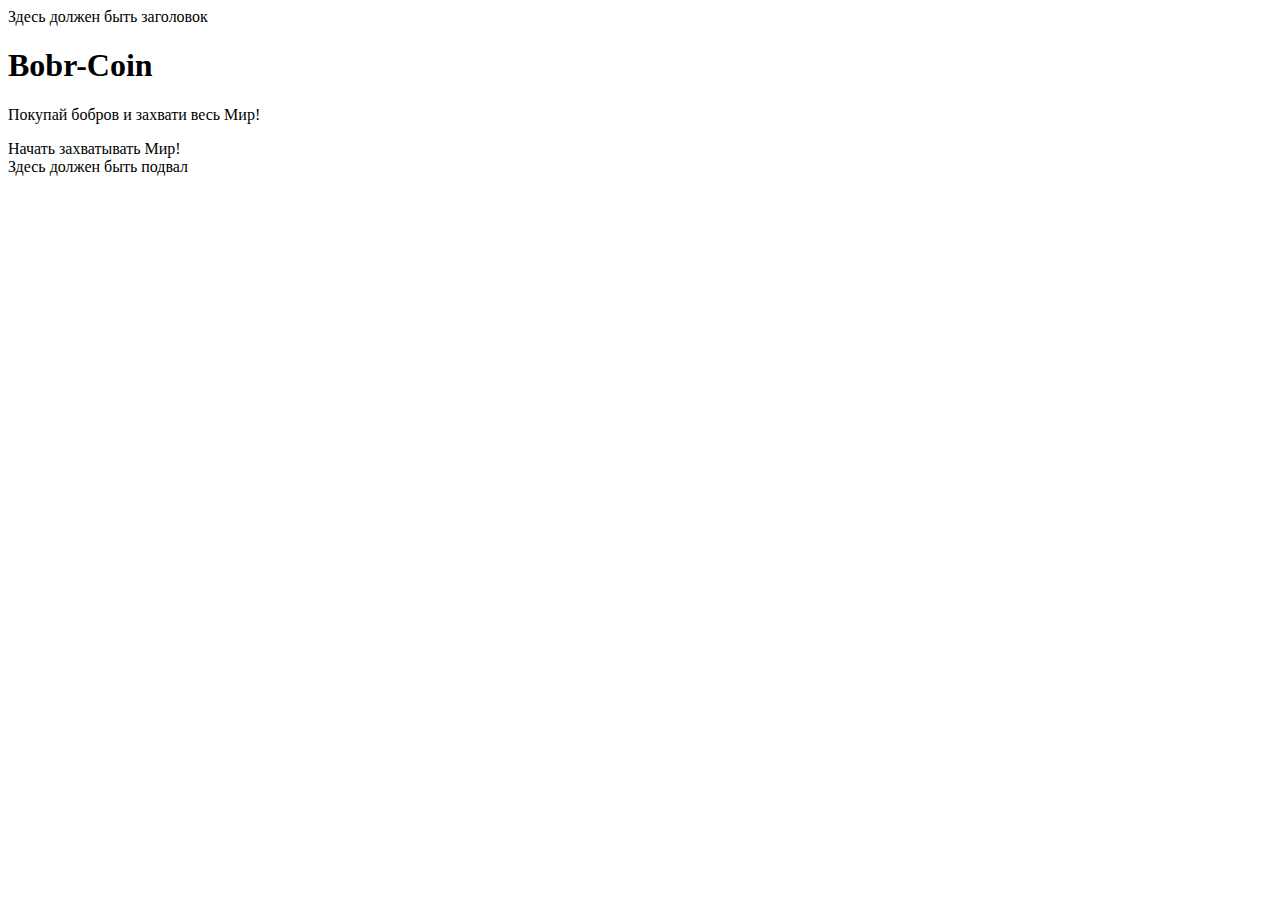
<file: src/main/resources/templates/index.html>
<!DOCTYPE html>
<html xmlns:th="http://www.thymeleaf.org" lang="ru">
<div th:replace="fragments/head :: head"></div>
<body>
<div th:replace="fragments/header :: header">Здесь должен быть заголовок</div>

<main>
    <div class="position-relative overflow-hidden p-3 p-md-5 m-md-3 text-center bg-light">
        <div class="col-md-5 p-lg-5 mx-auto my-5">
            <h1 class="display-4 fw-normal">Bobr-Coin</h1>
            <p class="lead fw-normal">Покупай бобров и захвати весь Мир!</p>
            <a class="btn btn-primary" th:href="@{/game}">Начать захватывать Мир!</a>
        </div>
        <div class="product-device shadow-sm d-none d-md-block"></div>
        <div class="product-device product-device-2 shadow-sm d-none d-md-block"></div>
    </div>

</main>

<div th:replace="fragments/footer :: footer">Здесь должен быть подвал</div>
</body>
</html>
</file>
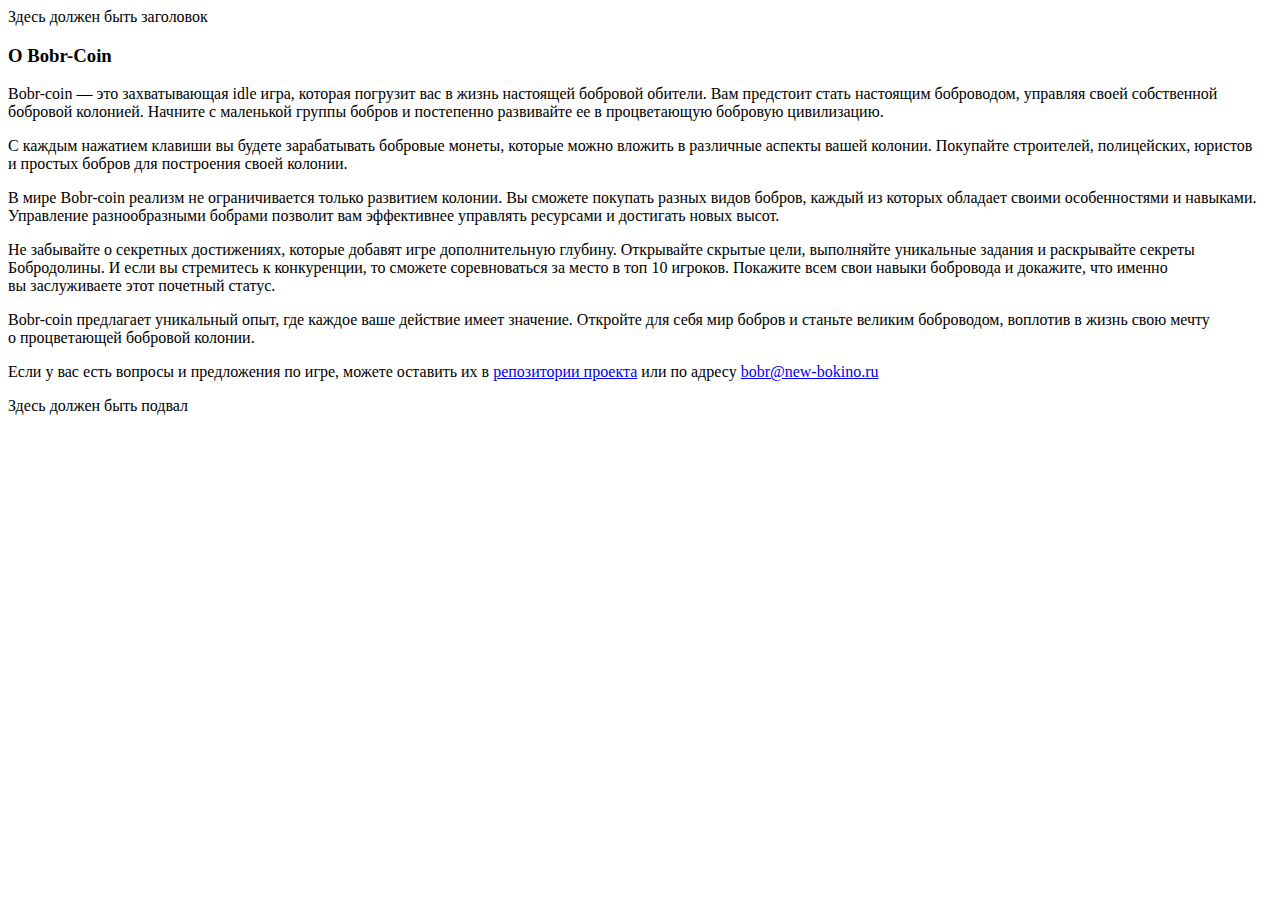
<file: src/main/resources/templates/about/index.html>
<!DOCTYPE html>
<html xmlns:th="http://www.thymeleaf.org">
<div th:replace="fragments/head :: head"></div>

<body>
    <div th:replace="fragments/header :: header">Здесь должен быть заголовок</div>

    <main class="container">
        <h3>О Bobr-Coin</h3>
        <p>Bobr-coin&nbsp;&mdash; это захватывающая idle игра, которая погрузит вас в&nbsp;жизнь настоящей бобровой
            обители. Вам предстоит стать настоящим боброводом, управляя своей собственной бобровой колонией. Начните
            с&nbsp;маленькой группы бобров и&nbsp;постепенно развивайте ее&nbsp;в&nbsp;процветающую бобровую
            цивилизацию.</p>
        <p>
            С&nbsp;каждым нажатием клавиши вы&nbsp;будете зарабатывать бобровые монеты, которые можно вложить
            в&nbsp;различные аспекты вашей колонии. Покупайте строителей, полицейских, юристов и&nbsp;простых бобров для
            построения своей колонии. 
            <!-- Здесь бы могла быть реклама hh.ru -->
        </p>
        <p>
            В мире Bobr-coin реализм не ограничивается только развитием колонии. Вы сможете покупать разных видов
            бобров, каждый из которых обладает своими особенностями и навыками. Управление разнообразными бобрами
            позволит вам эффективнее управлять ресурсами и достигать новых высот.
        </p>
        <p>
            Не&nbsp;забывайте о&nbsp;секретных достижениях, которые добавят игре дополнительную глубину. Открывайте
            скрытые цели,
            выполняйте уникальные задания и&nbsp;раскрывайте секреты Бобродолины. И&nbsp;если вы&nbsp;стремитесь
            к&nbsp;конкуренции, то
            сможете соревноваться за&nbsp;место в&nbsp;топ 10&nbsp;игроков. Покажите всем свои навыки бобровода
            и&nbsp;докажите, что именно
            вы&nbsp;заслуживаете этот почетный статус.
        </p>
        <p>
            Bobr-coin предлагает уникальный опыт, где каждое ваше действие имеет значение. Откройте для себя мир бобров
            и&nbsp;станьте великим боброводом, воплотив в&nbsp;жизнь свою мечту о&nbsp;процветающей бобровой колонии.
        </p>
        <p>
            Если у&nbsp;вас есть вопросы и&nbsp;предложения по&nbsp;игре, можете оставить их&nbsp;в&nbsp;<a
                href="https://github.com/ruslan2570/Bobr-Coin/issues" target="_blank">репозитории проекта</a> или по&nbsp;адресу <a
                href="mailto:bobr@new-bokino.ru">bobr@new-bokino.ru</a>
        </p>
    </main>

    <div th:replace="fragments/footer :: footer">Здесь должен быть подвал</div>
</body>

</html>
</file>
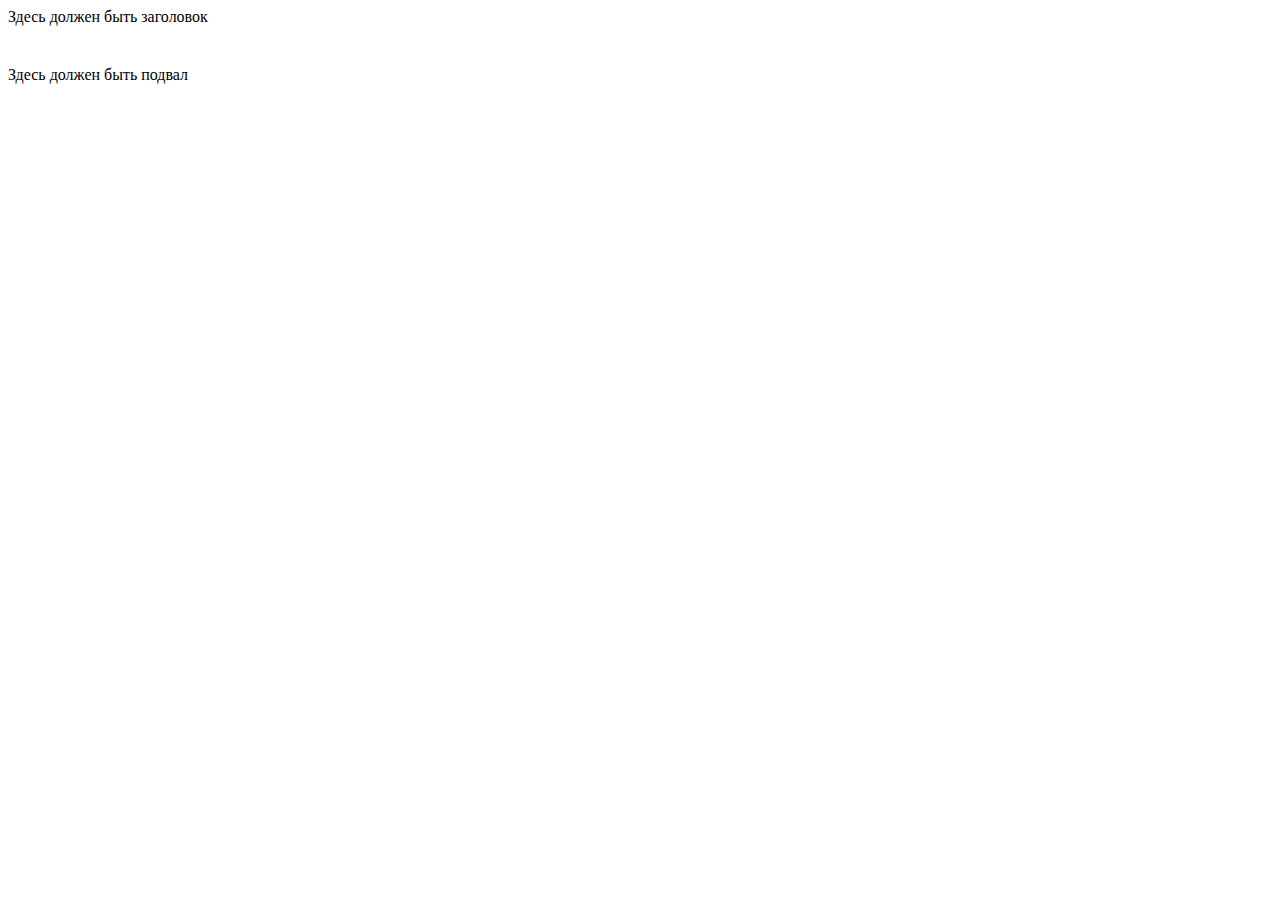
<file: src/main/resources/templates/achievements.html>
<!DOCTYPE html>
<html xmlns:th="http://www.thymeleaf.org" lang="ru">
<div th:replace="fragments/head :: head"></div>
<body>
<div th:replace="fragments/header :: header">Здесь должен быть заголовок</div>

<main>
    <div th:each="achievent: ${achievements}">
        <div class="card mb-3 start-50 translate-middle-x bobr-card">
            <div class="row g-0">
                <div class="col-md-4">
                    <img th:src="'/img/' + ${achievent.imagePath}" class="img-fluid rounded-start" alt="">
                </div>
                <div class="col-md-8">
                    <div class="card-body">

                        <h5 class="card-title" th:text="${achievent.name}"></h5>
                        <p class="card-text" th:text="${achievent.description}"></p>
                        </button>
                    </div>
                </div>
            </div>
        </div>
    </div>
</main>

<div th:replace="fragments/footer :: footer">Здесь должен быть подвал</div>
</body>
</html>
</file>
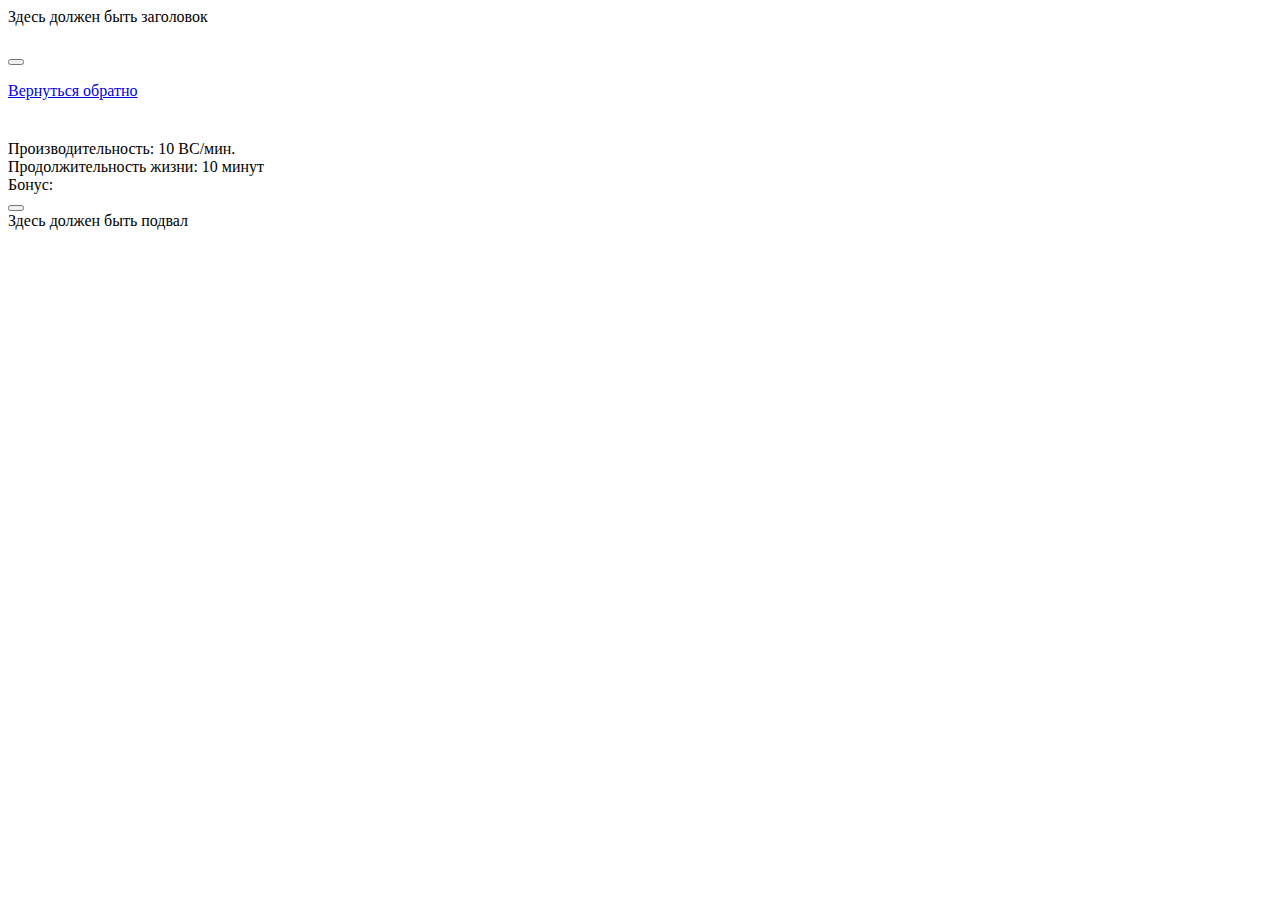
<file: src/main/resources/templates/buy.html>
<!DOCTYPE html>
<html xmlns:th="http://www.thymeleaf.org" lang="ru">
<div th:replace="fragments/head :: head"></div>

<body>
    <div th:replace="fragments/header :: header">Здесь должен быть заголовок</div>

    <main>

        <div class="modal fade modal-open" tabindex="-1" role="dialog" id="msg-buy-err">
            <div class="modal-dialog" role="document">
                <div class="modal-content">
                    <div class="modal-header">
                        <h5 class="modal-title"></h5>
                        <button type="button" class="btn-close" data-bs-dismiss="modal" aria-label="Close">
                        </button>
                    </div>
                    <div class="modal-body">
                        <p></p>
                    </div>
                </div>
            </div>
        </div>

        <div class="d-inline-flex start-50 translate-middle-x card">
            <a class="btn btn-primary" href="/game/">Вернуться обратно</a>
        </div>

        <div th:each="bobrsType: ${bobrsType}" class="card mb-3 start-50 translate-middle-x bobr-card">
            <div class="row g-0">
                <div class="col-md-4">
                    <img th:src="'/img/bobr/' + ${bobrsType.imageName}" class="img-fluid rounded-start" alt="">
                </div>
                <div class="col-md-8">
                    <div class="card-body">

                        <h5 class="card-title" th:text="${bobrsType.name}"></h5>
                        <p class="card-text" th:text="${bobrsType.description}"></p>
                        <div class="card-text">
                            <span>Производительность:</span>
                            <span th:text="${bobrsType.bcPerMinute}">10</span>
                            <span>BC/мин.</span>
                        </div>

                        <div class="card-text">
                            <span>Продолжительность жизни:</span>
                            <span th:text="${bobrsType.lifetime}">10</span>
                            <span>минут</span>
                        </div>

                        <div th:if="${bobrsType.bonusDescription} != null " class="card-text">
                            <span>Бонус:</span>
                            <span th:text="${bobrsType.bonusDescription}"></span>
                        </div>
                        <button class="btn btn-primary buy-btn" th:bobr-id="${bobrsType.id}">
                            <span class="spinner-border spinner-border-sm" role="status" aria-hidden="true"
                                hidden></span>
                            <span class="sr-only" th:text="'Купить за ' + ${bobrsType.price} + ' BC'"></span>

                        </button>
                    </div>
                </div>
            </div>
        </div>

        <!-- <div class="card mb-3 start-50 translate-middle-x bobr-card">
        <div class="row g-0">
            <div class="col-md-4">
                <img src="img/bobr/mcdonalds_worker.png" class="img-fluid rounded-start" alt="">
            </div>
            <div class="col-md-8">
                <div class="card-body">
                    <h5 class="card-title">Обыкновенный бобр</h5>
                    <p class="card-text">Бобр и точка</p>
                    <div class="card-text">
                        <span>Производительность:</span>
                        <span>10</span>
                        <span>BC/сек.</span>
                    </div>
                    <button class="btn btn-primary">Купить за 10 BC</button>
                </div>
            </div>
        </div>
    </div> -->

    </main>

    <div th:replace="fragments/footer :: footer">Здесь должен быть подвал</div>
</body>

</html>
</file>
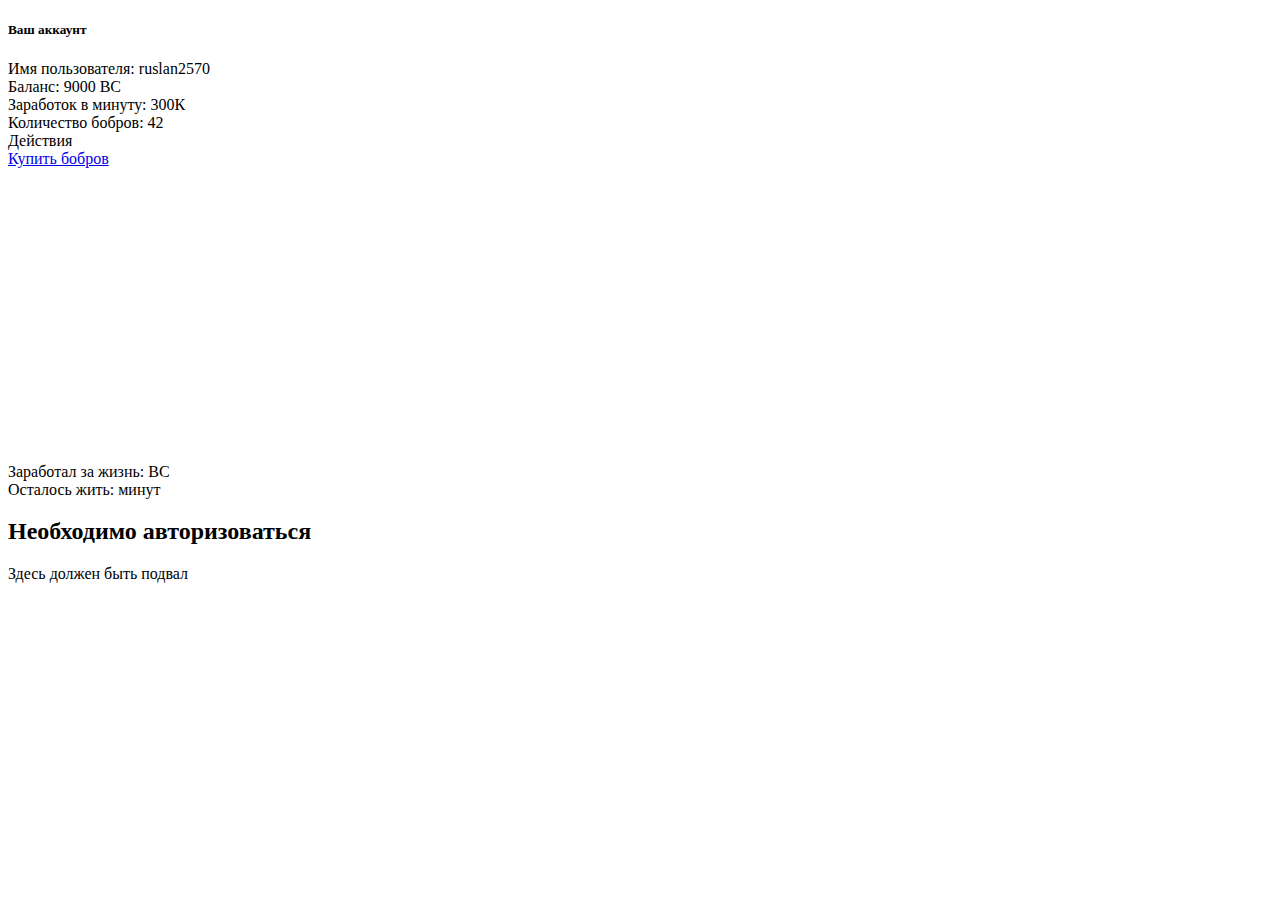
<file: src/main/resources/templates/game.html>
<!DOCTYPE html>
<html xmlns:th="http://www.thymeleaf.org" lang="ru">
<div th:replace="fragments/head :: head"></div>

<body>
    <div th:replace="fragments/header :: header"></div>

    <div th:if="${user} != null" class="d-inline-flex start-50 translate-middle-x card">
        <h5 class="card-header">Ваш аккаунт</h5>
        <!--/*@thymesVar id="user" type="ruslan2570.bobrcoin.entity.UserEntity"*/-->
        <div th:object="${user}" class="card-body">
            <div class="card-text">
                <span>Имя пользователя:</span>
                <span th:text="*{login}">ruslan2570</span>
            </div>
            <div class="card-text">
                <span>Баланс:</span>
                <span th:text="*{bcAmount}">9000</span>
                <span>BC</span>
            </div>
            <div class="card-text">
                <span>Заработок в минуту:</span>
                <span th:text="*{bcPerMinute}">300К</span>
            </div>
            <div class="card-text">
                <span>Количество бобров:</span>
                <span th:text="${numberOfBobrs}">42</span>
            </div>
        </div>
    </div>

    <div th:if="${user} != null" class="action-card">
        <div class="card-header">Действия</div>

        <div class="card-body row">
            <a href="/game/buy" class="btn btn-primary">Купить бобров</a>
        </div>
        
    </div>
    <!-- account card -->
<div th:if="${user} != null">


    <div th:if="${bobrs.empty}" class="container d-flex justify-content-center mt-3 mb-3">
        <img th:src="@{/img/no.jpg}" height="250" class="img-thumbnail">
    </div>
</div>

    
    <!-- bobr-card -->
    <div th:if="${user} != null" th:each="bobr: ${bobrs}" class="card mb-3 start-50 translate-middle-x bobr-card">
            <div class="row g-0">
                <div class="col-md-4">
                    <img th:src="'/img/bobr/' + ${bobr.bobrType.imageName}" class="img-fluid rounded-start" alt="">
                </div>
                <div class="col-md-8">

                    <div class="card-body">
                        <h5 class="card-title" th:text="${bobr.name}"></h5>
                        <p class="card-text" th:text="${bobr.bobrType.name}"></p>
                        <div class="card-text">
                            <span>Заработал за жизнь:</span>
                            <span th:text="${bobr.earnedForLife}"></span>
                            <span>BC</span>
                        </div>
                        <div class="card-text">
                            <span>Осталось жить:</span>
                            <span th:text="${bobr.lifetime}"></span>
                            <span>минут</span>
                        </div>
                    </div>
                </div>
            </div>
    </div>

    <div th:if="${user} == null" class="container">
        <h2>Необходимо авторизоваться</h2>
    </div>

    </div>

    <div th:replace="fragments/footer :: footer">Здесь должен быть подвал</div>
</body>

</html>
</file>
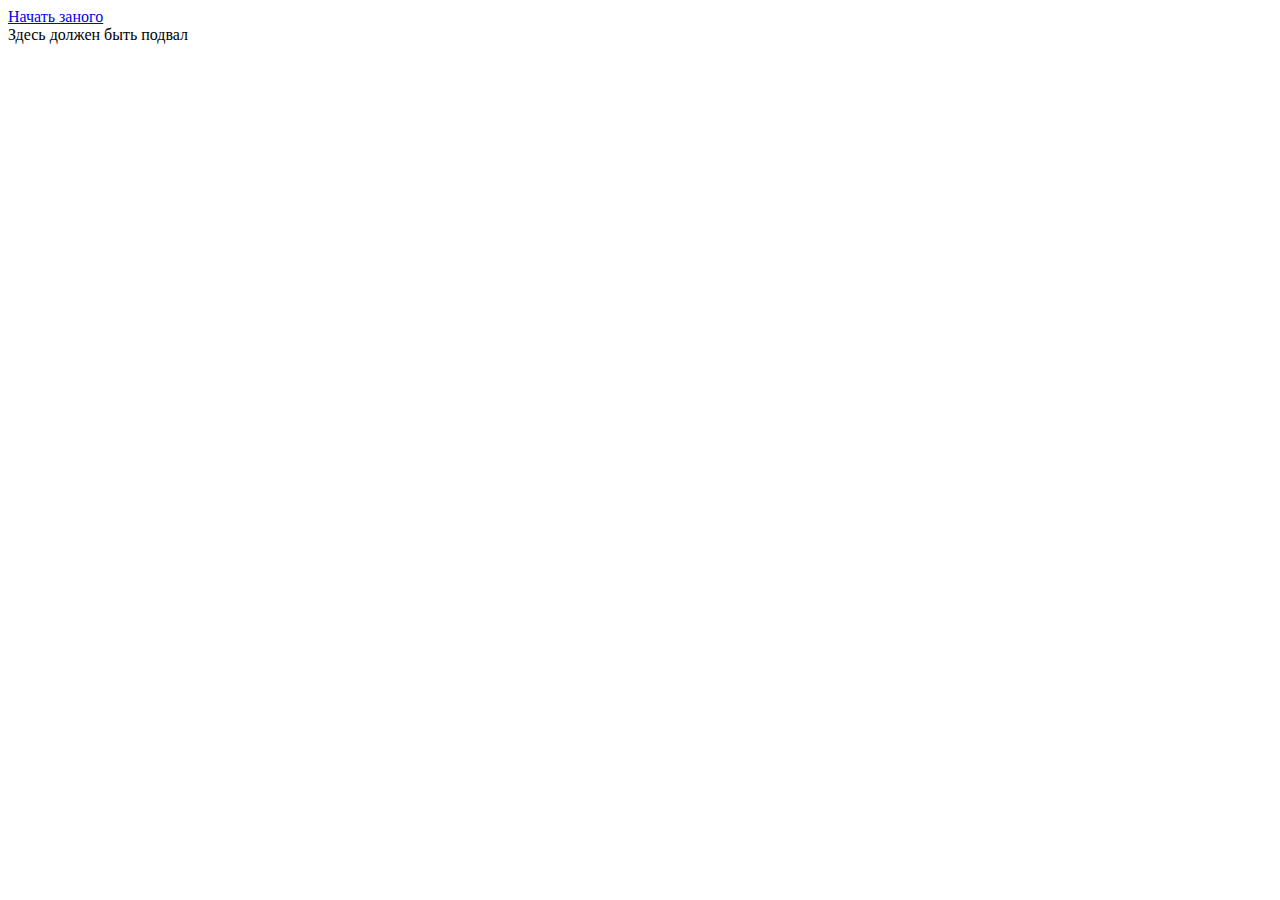
<file: src/main/resources/templates/profile.html>
<!DOCTYPE html>
<html xmlns:th="http://www.thymeleaf.org" lang="ru">

<div th:replace="fragments/head :: head"></div>

<body>
    <div th:replace="fragments/header :: header"></div>

    <div class="container">
        <a class="btn btn-danger" href="/profile/reset">Начать заного</a>
    </div>
    
    
    <div th:replace="fragments/footer :: footer">Здесь должен быть подвал</div>

</body>

</html>
</file>
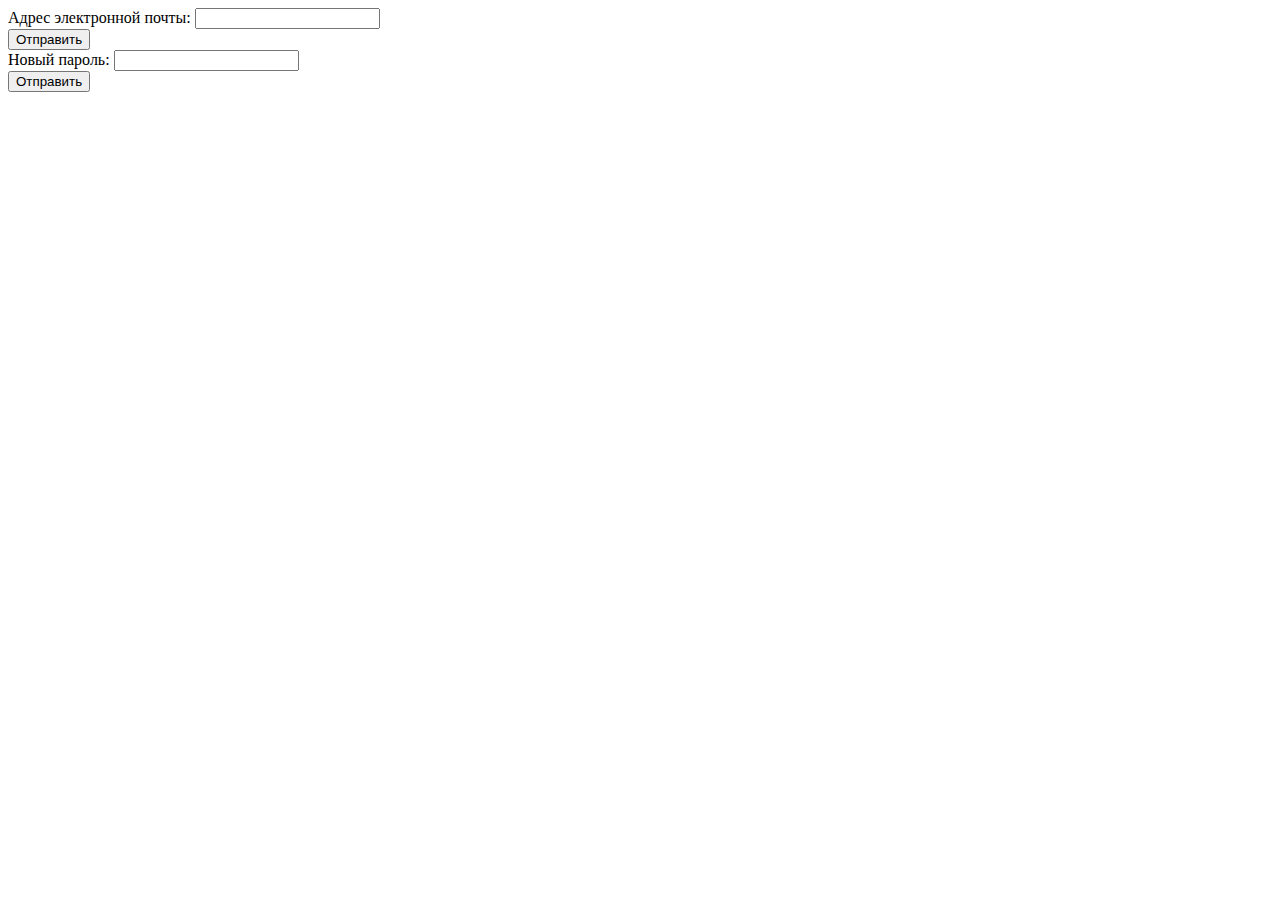
<file: src/main/resources/templates/restore.html>
<!DOCTYPE html>
<html xmlns:th="http://www.thymeleaf.org" lang="ru">

<div th:replace="fragments/head :: head"></div>

<body class="bg-light">
    <script th:src="@{/js/bootstrap.bundle.min.js}"></script>
    <script src="https://captcha-api.yandex.ru/captcha.js" defer></script>
    <div th:if="${code} == null" class="position-relative p-3 p-md-5 m-md-3 text-center">
        <form method="post" th:action="@{../auth/forgot-password}">
            <!--        <label>-->
            <!--            Адрес электронной почты:-->
            <!--            <input id="email" type="email" required>-->
            <!--        </label>-->

            <span>Адрес электронной почты:</span>
            <input name="email" type="email" required>

            <div class="container d-flex justify-content-center">
                <div id="captcha-container" class="smart-captcha m-5 w-25"
                    data-sitekey="5mei2vyWK0z4egDvy4SwMkxUXFoDCgUHwzD9le5A"></div>
            </div>

            <button type="submit" class="btn-primary btn">Отправить</button>
        </form>
    </div>
    <div th:if="${code} != null" class="position-relative p-3 p-md-5 m-md-3 text-center">
        <form method="post" th:action="@{/auth/forgot-password}">

            <input name="code" type="text" required th:value="${code}" hidden="hidden">

            <div class="p-md-2">
                <label>
                    Новый пароль:
                    <input name="new-password" type="password" required>
                </label>
            </div>

            <button type="submit" class="btn-primary btn">Отправить</button>
        </form>
    </div>
</body>

</html>
</file>
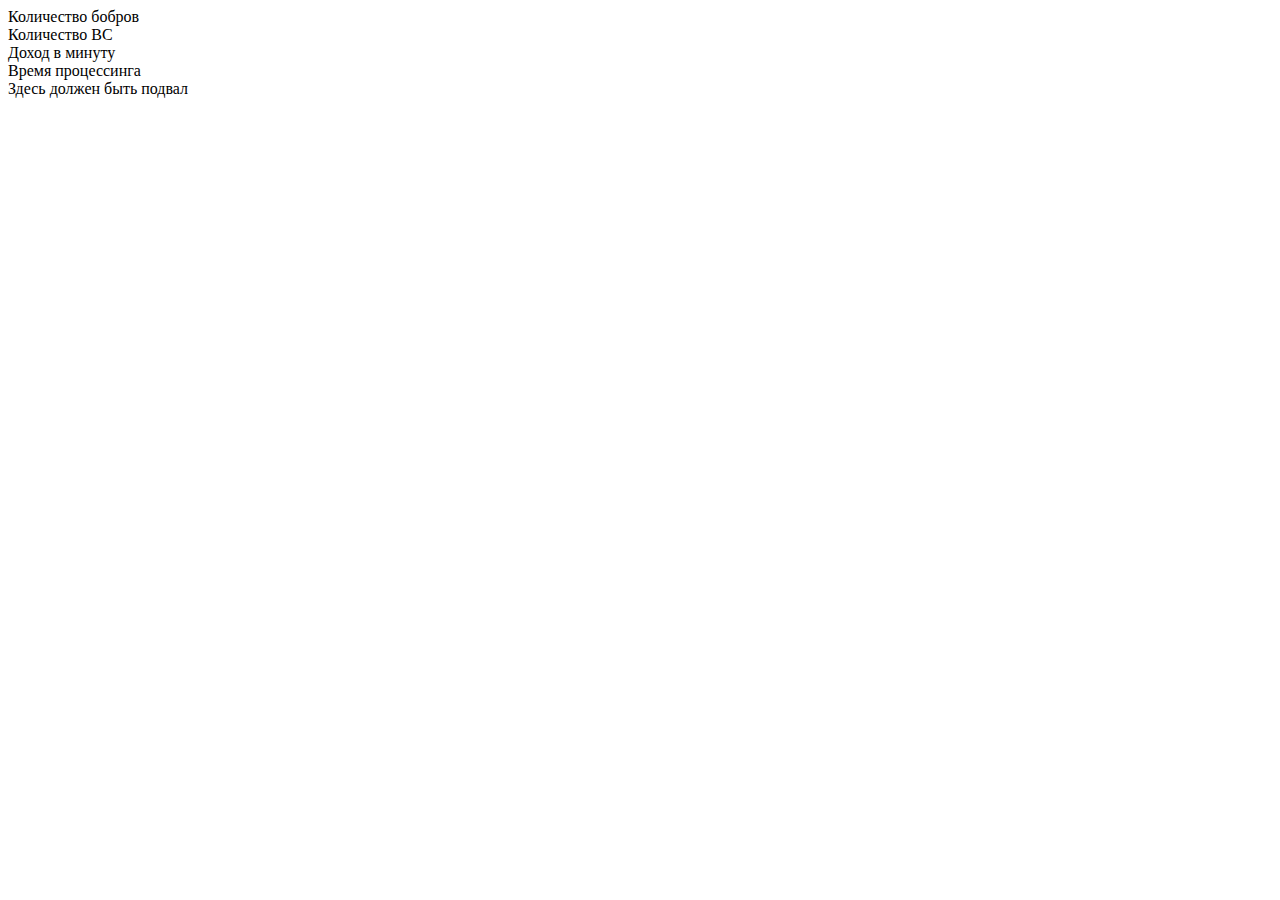
<file: src/main/resources/templates/stats.html>
<!DOCTYPE html>
<html xmlns:th="http://www.thymeleaf.org" lang="ru">

<div th:replace="fragments/head :: head"></div>

<body>
    <link th:href="@{/css/chartist.min.css}" rel="stylesheet">
    <script th:src="@{/js/chartist.min.js}"></script>
    <link th:href="@{/css/stat.css}" rel="stylesheet">
    <script th:utext="'const data = ' + ${json}"></script>
    <script th:src="@{/js/stat.js}" defer></script>


    <div th:replace="fragments/header :: header"></div>

    <main class="container">

        <div class="row justify-content-center">
            <div class="card mb-5 stat-card">
                <div class="card-header">Количество бобров</div>
                <div class="card-body">
                    <div class="ct-chart ct-perfect-fourth" id="bobrsChart"></div>
                </div>
            </div>

            <div class="card mb-5 stat-card">
                <div class="card-header">Количество BC</div>
                <div class="card-body">
                    <div class="ct-chart ct-perfect-fourth" id="amountChart"></div>
                </div>
            </div>

            <div class="card mb-5 stat-card">
                <div class="card-header">Доход в минуту</div>
                <div class="card-body">
                    <div class="ct-chart ct-perfect-fourth" id="incomeChart"></div>
                </div>
            </div>

            <div class="card mb-5 stat-card">
                <div class="card-header">Время процессинга</div>
                <div class="card-body">
                    <div class="ct-chart ct-perfect-fourth" id="processingChart"></div>
                </div>
            </div>
        </div>
    </main>

    <div th:replace="fragments/footer :: footer">Здесь должен быть подвал</div>
</body>

</html>
</file>
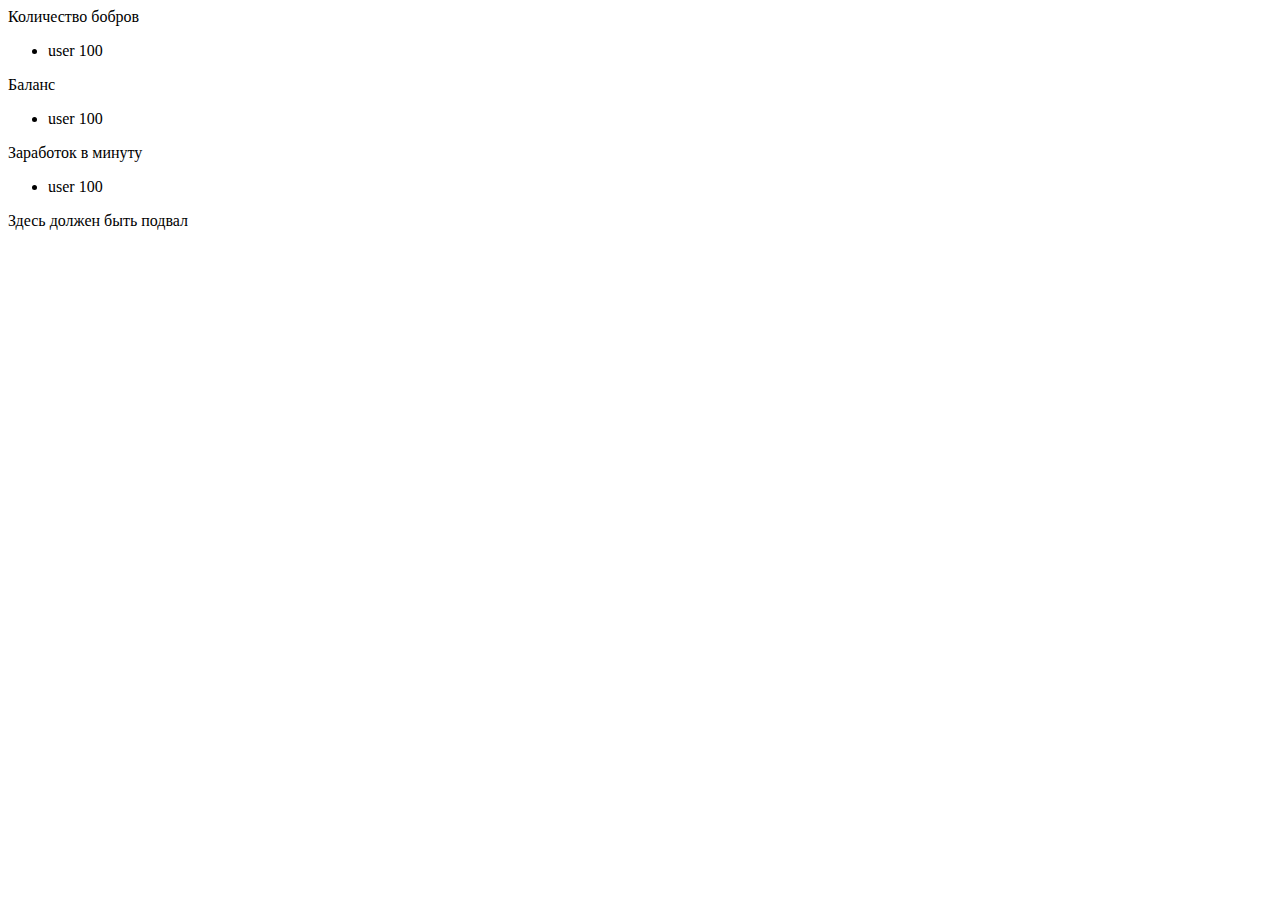
<file: src/main/resources/templates/top.html>
<!DOCTYPE html>
<html xmlns:th="http://www.thymeleaf.org" lang="ru">

<div th:replace="fragments/head :: head"></div>

<body>
    <div th:replace="fragments/header :: header"></div>

    <main class="container mb-3">

        <div class="row">
            <div class="card m-3" style="width: 20rem;">
                <div class="card-header">
                    Количество бобров
                </div>
                <ul class="list-group list-group-flush">
                    <li th:each="user: ${usersTopBobrs}" class="list-group-item">
                        <span th:text="${user.login}">user</span>
                        <span class="badge bg-primary rounded-pill" th:text="${user.value}">100</span>
                    </li>
                </ul>
            </div>

            <div class="card m-3" style="width: 20rem;">
                <div class="card-header">
                    Баланс
                </div>
                <ul class="list-group list-group-flush">
                    <li th:each="user: ${usersTopBalance}" class="list-group-item">
                        <span th:text="${user.login}" >user</span>
                        <span th:text="${user.value} + ' BC'" class="badge bg-primary rounded-pill">100</span>
                    </li>
                </ul>
            </div>

            <div class="card m-3" style="width: 20rem;">
                <div class="card-header">
                    Заработок в минуту
                </div>
                <ul class="list-group list-group-flush">
                    <li th:each="user: ${usersTopIncomes}" class="list-group-item">
                        <span th:text="${user.login}">user</span>
                        <span th:text="${user.value} + ' BC/мин.'" class="badge bg-primary rounded-pill">100</span>
                    </li>
                </ul>
            </div>
        </div>
    </main>

    <div th:replace="fragments/footer :: footer">Здесь должен быть подвал</div>
</body>

</html>
</file>
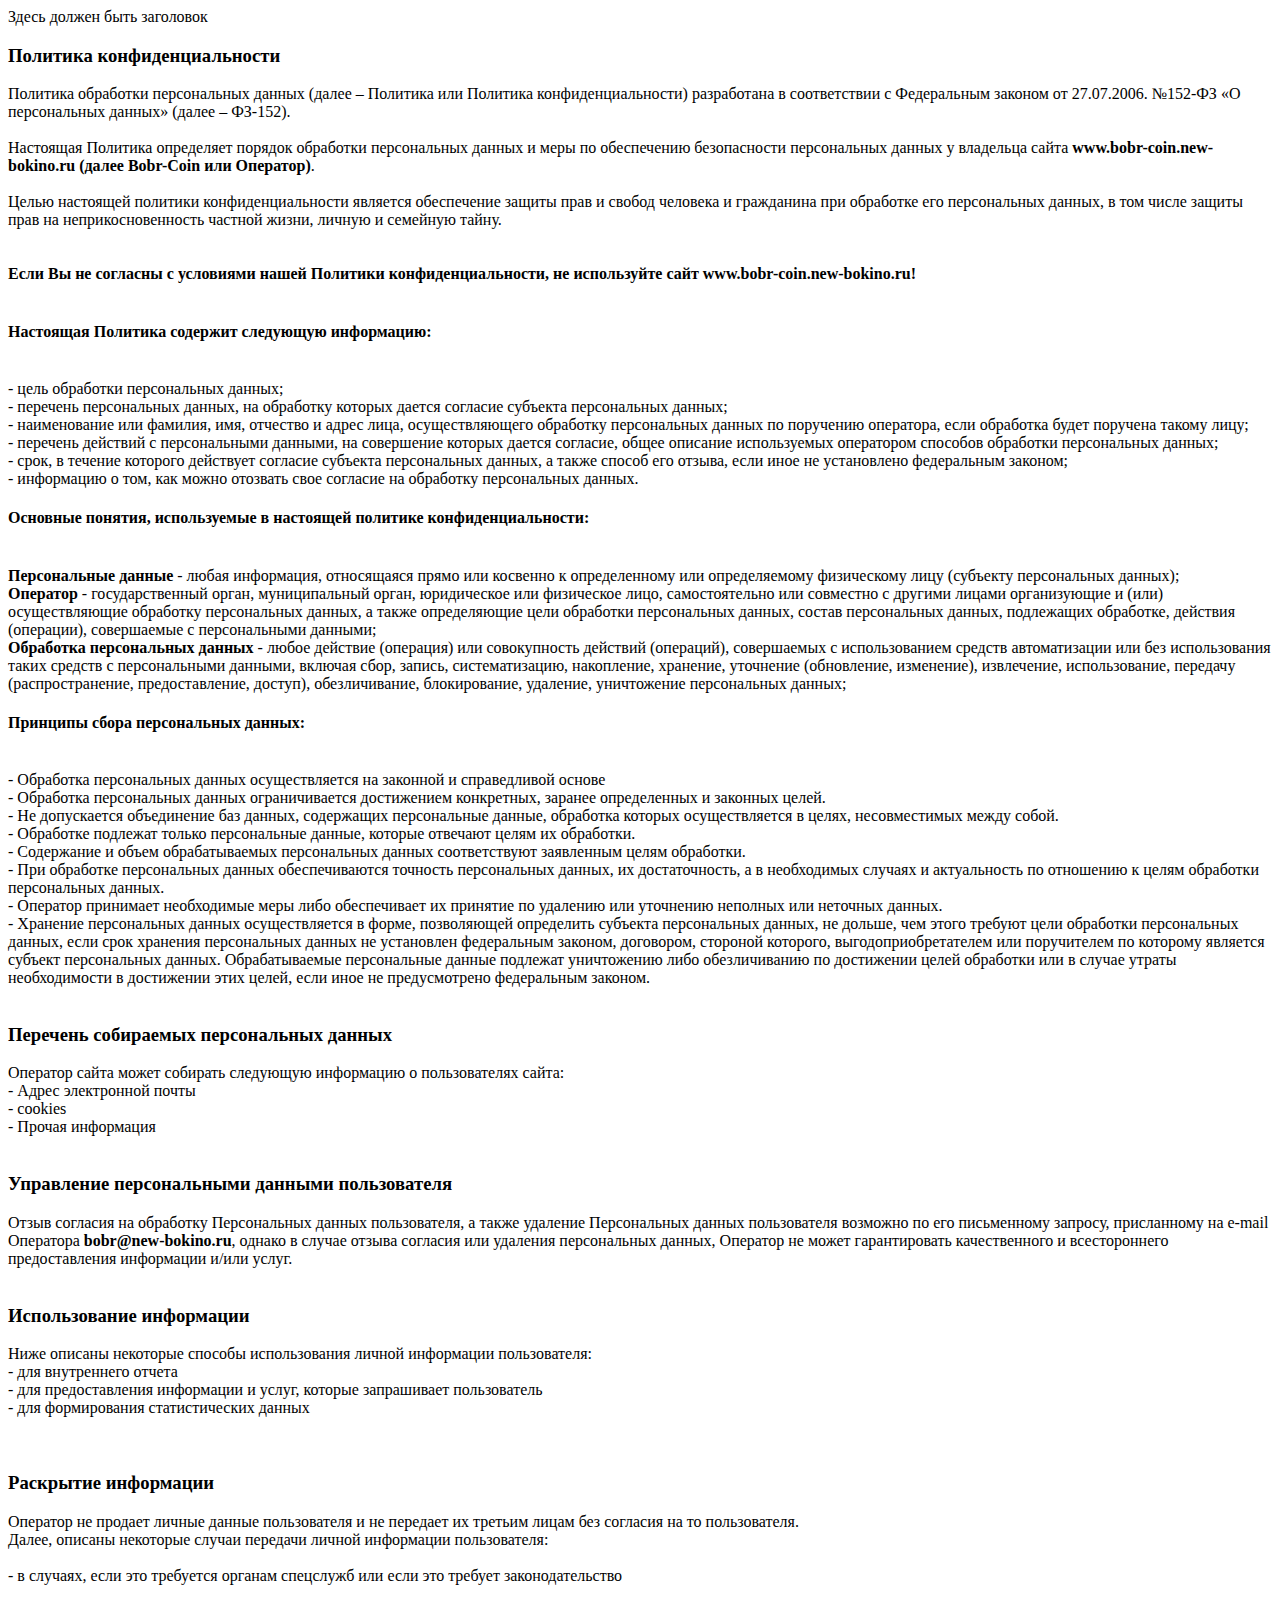
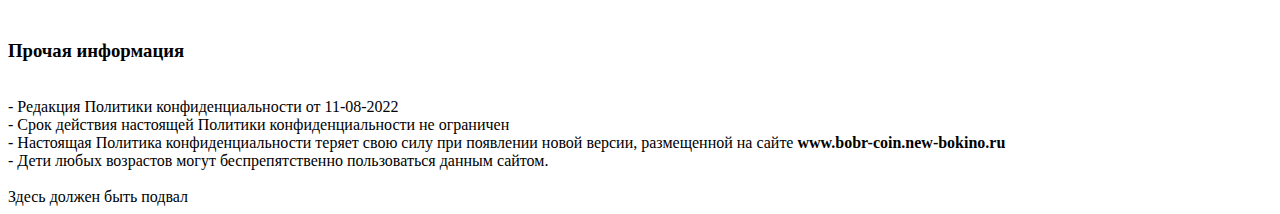
<file: src/main/resources/templates/about/privacy-policy.html>
<!DOCTYPE html>
<html xmlns:th="http://www.thymeleaf.org">
<div th:replace="fragments/head :: head"></div>
<body>
<div th:replace="fragments/header :: header">Здесь должен быть заголовок</div>

<main>
  <div class="container">
    <h3>Политика конфиденциальности</h3>
    Политика обработки персональных данных (далее &ndash; Политика или Политика конфиденциальности) разработана в соответствии с Федеральным законом от 27.07.2006. №152-ФЗ &laquo;О персональных данных&raquo; (далее &ndash; ФЗ-152).<br /><br />Настоящая Политика определяет порядок обработки персональных данных и меры по обеспечению безопасности персональных данных у владельца сайта <b>www.bobr-coin.new-bokino.ru (далее Bobr-Coin или Оператор)</b>.<br /><br />Целью настоящей политики конфиденциальности является обеспечение защиты прав и свобод человека и гражданина при обработке его персональных данных, в том числе защиты прав на неприкосновенность частной жизни, личную и семейную тайну.<br /><br /><br /><b>Если Вы не согласны с условиями нашей Политики конфиденциальности, не используйте сайт www.bobr-coin.new-bokino.ru!</b><br /><br />
    <h4>Настоящая Политика содержит следующую информацию:</h4>
    <br />- цель обработки персональных данных; <br />- перечень персональных данных, на обработку которых дается согласие субъекта персональных данных; <br />- наименование или фамилия, имя, отчество и адрес лица, осуществляющего обработку персональных данных по поручению оператора, если обработка будет поручена такому лицу; <br />- перечень действий с персональными данными, на совершение которых дается согласие, общее описание используемых оператором способов обработки персональных данных; <br />- срок, в течение которого действует согласие субъекта персональных данных, а также способ его отзыва, если иное не установлено федеральным законом;<br />- информацию о том, как можно отозвать свое согласие на обработку персональных данных. <br />
    <h4>Основные понятия, используемые в настоящей политике конфиденциальности:</h4>
    <br /><b>Персональные данные</b> - любая информация, относящаяся прямо или косвенно к определенному или определяемому физическому лицу (субъекту персональных данных); <br /><b>Оператор</b> - государственный орган, муниципальный орган, юридическое или физическое лицо, самостоятельно или совместно с другими лицами организующие и (или) осуществляющие обработку персональных данных, а также определяющие цели обработки персональных данных, состав персональных данных, подлежащих обработке, действия (операции), совершаемые с персональными данными; <br /><b>Обработка персональных данных</b> - любое действие (операция) или совокупность действий (операций), совершаемых с использованием средств автоматизации или без использования таких средств с персональными данными, включая сбор, запись, систематизацию, накопление, хранение, уточнение (обновление, изменение), извлечение, использование, передачу (распространение, предоставление, доступ), обезличивание, блокирование, удаление, уничтожение персональных данных;
    <h4>Принципы сбора персональных данных:</h4>
    <br />- Обработка персональных данных осуществляется на законной и справедливой основе <br />- Обработка персональных данных ограничивается достижением конкретных, заранее определенных и законных целей. <br />- Не допускается объединение баз данных, содержащих персональные данные, обработка которых осуществляется в целях, несовместимых между собой. <br />- Обработке подлежат только персональные данные, которые отвечают целям их обработки. <br />- Содержание и объем обрабатываемых персональных данных соответствуют заявленным целям обработки. <br />- При обработке персональных данных обеспечиваются точность персональных данных, их достаточность, а в необходимых случаях и актуальность по отношению к целям обработки персональных данных. <br />- Оператор принимает необходимые меры либо обеспечивает их принятие по удалению или уточнению неполных или неточных данных. <br />- Хранение персональных данных осуществляется в форме, позволяющей определить субъекта персональных данных, не дольше, чем этого требуют цели обработки персональных данных, если срок хранения персональных данных не установлен федеральным законом, договором, стороной которого, выгодоприобретателем или поручителем по которому является субъект персональных данных. Обрабатываемые персональные данные подлежат уничтожению либо обезличиванию по достижении целей обработки или в случае утраты необходимости в достижении этих целей, если иное не предусмотрено федеральным законом. <br /><br />
    <h3>Перечень собираемых персональных данных</h3>
    Оператор сайта может собирать следующую информацию о пользователях сайта:<br />- Адрес электронной почты<br />- cookies<br />- Прочая информация<br /><br />
    <h3>Управление персональными данными пользователя</h3>
    Отзыв согласия на обработку Персональных данных пользователя, а также удаление Персональных данных пользователя возможно по его письменному запросу, присланному на e-mail Оператора <b>bobr@new-bokino.ru</b>, однако в случае отзыва согласия или удаления персональных данных, Оператор не может гарантировать качественного и всестороннего предоставления информации и/или услуг. <br /><br />
    <h3>Использование информации</h3>
    Ниже описаны некоторые способы использования личной информации пользователя:<br />- для внутреннего отчета<br />- для предоставления информации и услуг, которые запрашивает пользователь<br />- для формирования статистических данных<br /><br /><br />
    <h3>Раскрытие информации</h3>
    Оператор не продает личные данные пользователя и не передает их третьим лицам без согласия на то пользователя.<br />Далее, описаны некоторые случаи передачи личной информации пользователя:<br /><br />- в случаях, если это требуется органам спецслужб или если это требует законодательство<br /><br /><br />
    <h3>Прочая информация</h3>
    <br />- Редакция Политики конфиденциальности от 11-08-2022 <br />- Срок действия настоящей Политики конфиденциальности не ограничен <br />- Настоящая Политика конфиденциальности теряет свою силу при появлении новой версии, размещенной на сайте <b>www.bobr-coin.new-bokino.ru</b><br />- Дети любых возрастов могут беспрепятственно пользоваться данным сайтом.<br /><br />
  </div>
</main>

<div th:replace="fragments/footer :: footer">Здесь должен быть подвал</div>
</body>
</html>
</file>
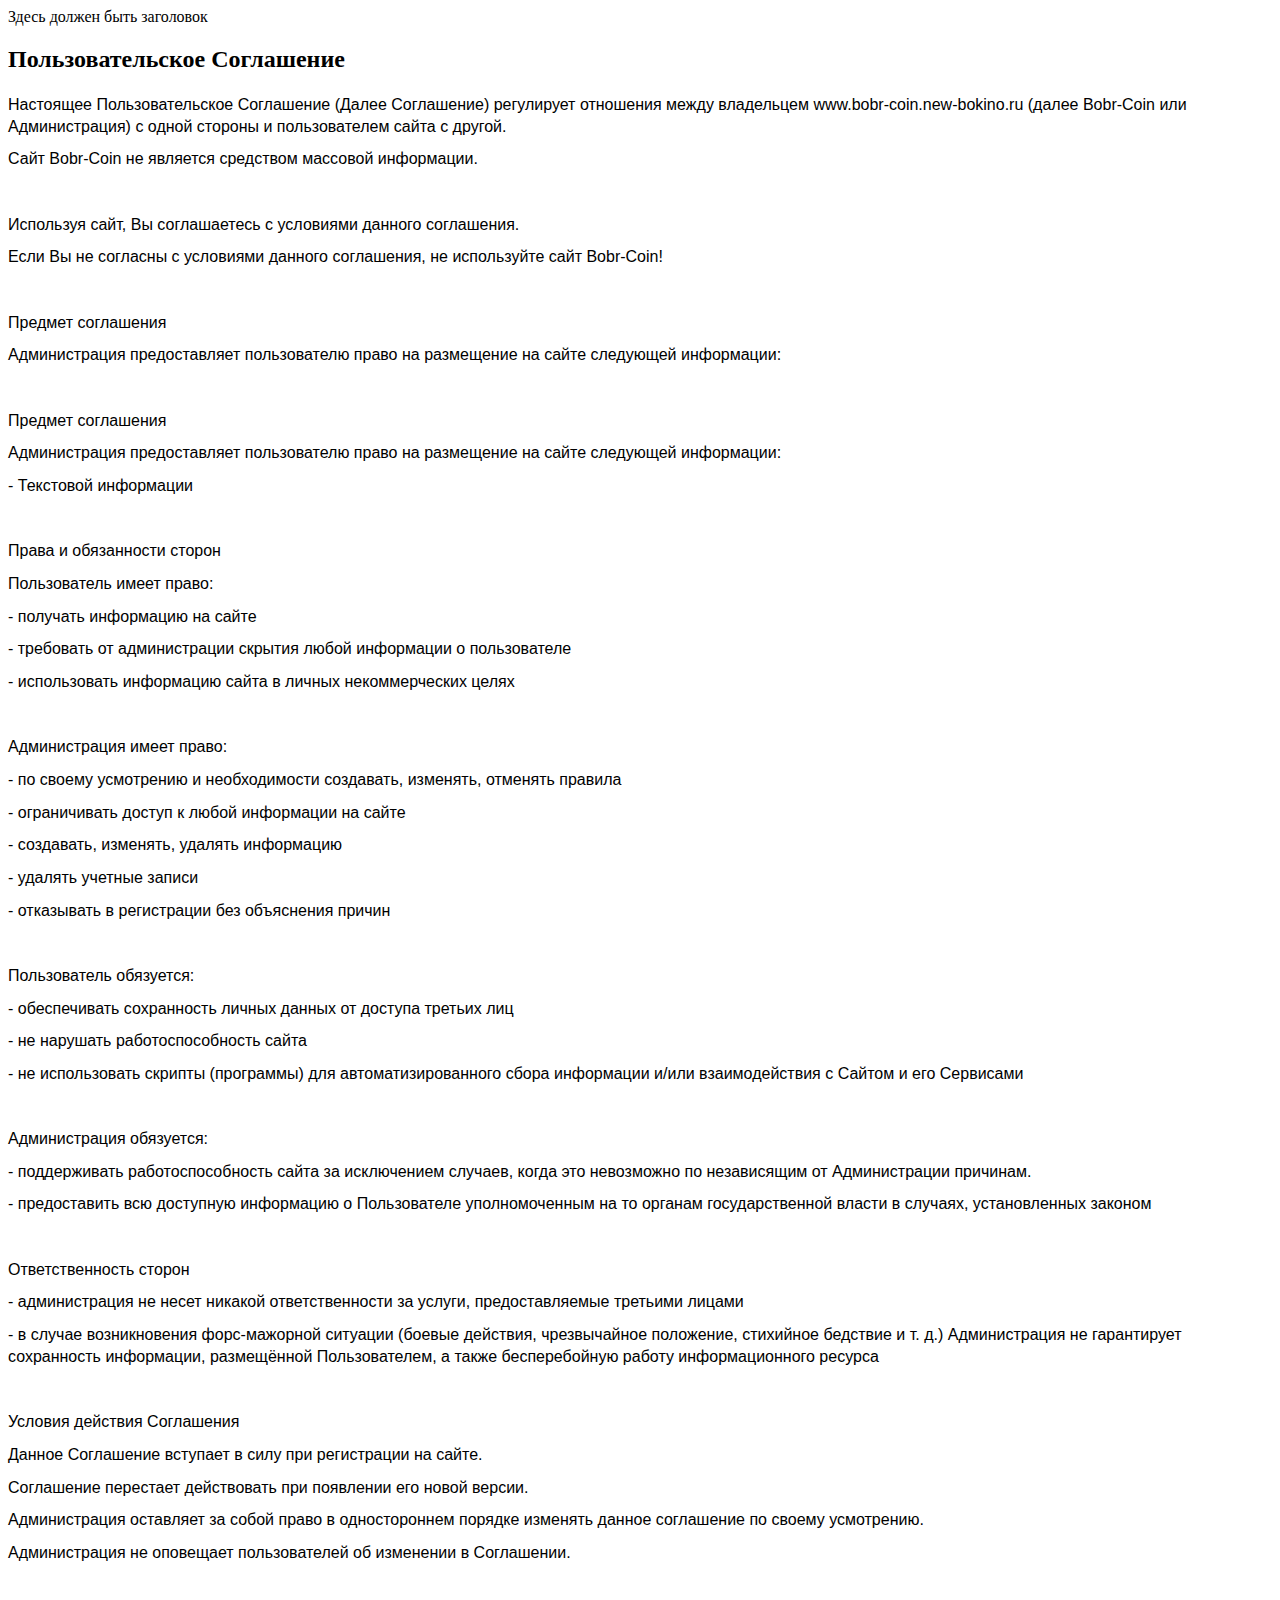
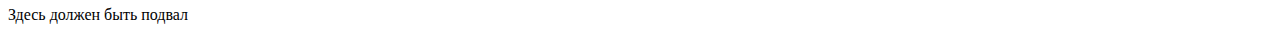
<file: src/main/resources/templates/about/user-agreement.html>
<!DOCTYPE html>
<html xmlns:th="http://www.thymeleaf.org">
<div th:replace="fragments/head :: head"></div>
<body>
<div th:replace="fragments/header :: header">Здесь должен быть заголовок</div>

<main>
  <div class="container">
    <h2>Пользовательское Соглашение</h2>
    <p
            style='margin-top:0in;margin-right:0in;margin-bottom:8.0pt;margin-left:0in;font-size:19px;font-family:"Times New Roman",serif;'>
            <span style='font-size:16px;font-family:"Arial",sans-serif;'>Настоящее Пользовательское Соглашение (Далее
                Соглашение) регулирует отношения между владельцем&nbsp;</span><span
            style='font-size:16px;font-family:"Arial",sans-serif;'>www</span><span
            style='font-size:16px;font-family:"Arial",sans-serif;'>.</span><span
            style='font-size:16px;font-family:"Arial",sans-serif;'>bobr</span><span
            style='font-size:16px;font-family:"Arial",sans-serif;'>-</span><span
            style='font-size:16px;font-family:"Arial",sans-serif;'>coin</span><span
            style='font-size:16px;font-family:"Arial",sans-serif;'>.</span><span
            style='font-size:16px;font-family:"Arial",sans-serif;'>new</span><span
            style='font-size:16px;font-family:"Arial",sans-serif;'>-</span><span
            style='font-size:16px;font-family:"Arial",sans-serif;'>bokino</span><span
            style='font-size:16px;font-family:"Arial",sans-serif;'>.</span><span
            style='font-size:16px;font-family:"Arial",sans-serif;'>ru</span><span
            style='font-size:16px;font-family:"Arial",sans-serif;'>&nbsp;(далее&nbsp;</span><span
            style='font-size:16px;font-family:"Arial",sans-serif;'>Bobr</span><span
            style='font-size:16px;font-family:"Arial",sans-serif;'>-</span><span
            style='font-size:16px;font-family:"Arial",sans-serif;'>Coin</span><span
            style='font-size:16px;font-family:"Arial",sans-serif;'>&nbsp;или Администрация) с одной стороны и
                пользователем сайта с другой.</span></p>
    <p
            style='margin-top:0in;margin-right:0in;margin-bottom:8.0pt;margin-left:0in;font-size:19px;font-family:"Times New Roman",serif;'>
      <span style='font-size:16px;font-family:"Arial",sans-serif;'>Сайт&nbsp;</span><span
            style='font-size:16px;font-family:"Arial",sans-serif;'>Bobr</span><span
            style='font-size:16px;font-family:"Arial",sans-serif;'>-</span><span
            style='font-size:16px;font-family:"Arial",sans-serif;'>Coin</span><span
            style='font-size:16px;font-family:"Arial",sans-serif;'>&nbsp;не является средством массовой
                информации.</span></p>
    <p
            style='margin-top:0in;margin-right:0in;margin-bottom:8.0pt;margin-left:0in;font-size:19px;font-family:"Times New Roman",serif;'>
      <span style='font-size:16px;font-family:"Arial",sans-serif;'>&nbsp;</span></p>
    <p
            style='margin-top:0in;margin-right:0in;margin-bottom:8.0pt;margin-left:0in;font-size:19px;font-family:"Times New Roman",serif;'>
            <span style='font-size:16px;font-family:"Arial",sans-serif;'>Используя сайт, Вы соглашаетесь с условиями
                данного соглашения.</span></p>
    <p
            style='margin-top:0in;margin-right:0in;margin-bottom:8.0pt;margin-left:0in;font-size:19px;font-family:"Times New Roman",serif;'>
            <span style='font-size:16px;font-family:"Arial",sans-serif;'>Если Вы не согласны с условиями данного
                соглашения, не используйте сайт&nbsp;</span><span
            style='font-size:16px;font-family:"Arial",sans-serif;'>Bobr</span><span
            style='font-size:16px;font-family:"Arial",sans-serif;'>-</span><span
            style='font-size:16px;font-family:"Arial",sans-serif;'>Coin</span><span
            style='font-size:16px;font-family:"Arial",sans-serif;'>!</span></p>
    <p
            style='margin-top:0in;margin-right:0in;margin-bottom:8.0pt;margin-left:0in;font-size:19px;font-family:"Times New Roman",serif;'>
      <span style='font-size:16px;font-family:"Arial",sans-serif;'>&nbsp;</span></p>
    <p
            style='margin-top:0in;margin-right:0in;margin-bottom:8.0pt;margin-left:0in;font-size:19px;font-family:"Times New Roman",serif;'>
      <span style='font-size:16px;font-family:"Arial",sans-serif;'>Предмет соглашения</span></p>
    <p
            style='margin-top:0in;margin-right:0in;margin-bottom:8.0pt;margin-left:0in;font-size:19px;font-family:"Times New Roman",serif;'>
            <span style='font-size:16px;font-family:"Arial",sans-serif;'>Администрация предоставляет пользователю право
                на размещение на сайте следующей информации:</span></p>
    <p
            style='margin-top:0in;margin-right:0in;margin-bottom:8.0pt;margin-left:0in;font-size:19px;font-family:"Times New Roman",serif;'>
      <span style='font-size:16px;font-family:"Arial",sans-serif;'>&nbsp;</span></p>
    <p
            style='margin-top:0in;margin-right:0in;margin-bottom:8.0pt;margin-left:0in;font-size:19px;font-family:"Times New Roman",serif;'>
      <span style='font-size:16px;font-family:"Arial",sans-serif;'>Предмет соглашения</span></p>
    <p
            style='margin-top:0in;margin-right:0in;margin-bottom:8.0pt;margin-left:0in;font-size:19px;font-family:"Times New Roman",serif;'>
            <span style='font-size:16px;font-family:"Arial",sans-serif;'>Администрация предоставляет пользователю право
                на размещение на сайте следующей информации:</span></p>
    <p
            style='margin-top:0in;margin-right:0in;margin-bottom:8.0pt;margin-left:0in;font-size:19px;font-family:"Times New Roman",serif;'>
      <span style='font-size:16px;font-family:"Arial",sans-serif;'>- Текстовой информации</span></p>
    <p
            style='margin-top:0in;margin-right:0in;margin-bottom:8.0pt;margin-left:0in;font-size:19px;font-family:"Times New Roman",serif;'>
      <span style='font-size:16px;font-family:"Arial",sans-serif;'>&nbsp;</span></p>
    <p
            style='margin-top:0in;margin-right:0in;margin-bottom:8.0pt;margin-left:0in;font-size:19px;font-family:"Times New Roman",serif;'>
      <span style='font-size:16px;font-family:"Arial",sans-serif;'>Права и обязанности сторон</span></p>
    <p
            style='margin-top:0in;margin-right:0in;margin-bottom:8.0pt;margin-left:0in;font-size:19px;font-family:"Times New Roman",serif;'>
      <span style='font-size:16px;font-family:"Arial",sans-serif;'>Пользователь имеет право:</span></p>
    <p
            style='margin-top:0in;margin-right:0in;margin-bottom:8.0pt;margin-left:0in;font-size:19px;font-family:"Times New Roman",serif;'>
      <span style='font-size:16px;font-family:"Arial",sans-serif;'>- получать информацию на сайте</span></p>
    <p
            style='margin-top:0in;margin-right:0in;margin-bottom:8.0pt;margin-left:0in;font-size:19px;font-family:"Times New Roman",serif;'>
            <span style='font-size:16px;font-family:"Arial",sans-serif;'>- требовать от администрации скрытия любой
                информации о пользователе</span></p>
    <p
            style='margin-top:0in;margin-right:0in;margin-bottom:8.0pt;margin-left:0in;font-size:19px;font-family:"Times New Roman",serif;'>
            <span style='font-size:16px;font-family:"Arial",sans-serif;'>- использовать информацию сайта в личных
                некоммерческих целях</span></p>
    <p
            style='margin-top:0in;margin-right:0in;margin-bottom:8.0pt;margin-left:0in;font-size:19px;font-family:"Times New Roman",serif;'>
      <span style='font-size:16px;font-family:"Arial",sans-serif;'>&nbsp;</span></p>
    <p
            style='margin-top:0in;margin-right:0in;margin-bottom:8.0pt;margin-left:0in;font-size:19px;font-family:"Times New Roman",serif;'>
      <span style='font-size:16px;font-family:"Arial",sans-serif;'>Администрация имеет право:</span></p>
    <p
            style='margin-top:0in;margin-right:0in;margin-bottom:8.0pt;margin-left:0in;font-size:19px;font-family:"Times New Roman",serif;'>
            <span style='font-size:16px;font-family:"Arial",sans-serif;'>- по своему усмотрению и необходимости
                создавать, изменять, отменять правила</span></p>
    <p
            style='margin-top:0in;margin-right:0in;margin-bottom:8.0pt;margin-left:0in;font-size:19px;font-family:"Times New Roman",serif;'>
            <span style='font-size:16px;font-family:"Arial",sans-serif;'>- ограничивать доступ к любой информации на
                сайте</span></p>
    <p
            style='margin-top:0in;margin-right:0in;margin-bottom:8.0pt;margin-left:0in;font-size:19px;font-family:"Times New Roman",serif;'>
            <span style='font-size:16px;font-family:"Arial",sans-serif;'>- создавать, изменять, удалять
                информацию</span></p>
    <p
            style='margin-top:0in;margin-right:0in;margin-bottom:8.0pt;margin-left:0in;font-size:19px;font-family:"Times New Roman",serif;'>
      <span style='font-size:16px;font-family:"Arial",sans-serif;'>- удалять учетные записи</span></p>
    <p
            style='margin-top:0in;margin-right:0in;margin-bottom:8.0pt;margin-left:0in;font-size:19px;font-family:"Times New Roman",serif;'>
            <span style='font-size:16px;font-family:"Arial",sans-serif;'>- отказывать в регистрации без объяснения
                причин</span></p>
    <p
            style='margin-top:0in;margin-right:0in;margin-bottom:8.0pt;margin-left:0in;font-size:19px;font-family:"Times New Roman",serif;'>
      <span style='font-size:16px;font-family:"Arial",sans-serif;'>&nbsp;</span></p>
    <p
            style='margin-top:0in;margin-right:0in;margin-bottom:8.0pt;margin-left:0in;font-size:19px;font-family:"Times New Roman",serif;'>
      <span style='font-size:16px;font-family:"Arial",sans-serif;'>Пользователь обязуется:</span></p>
    <p
            style='margin-top:0in;margin-right:0in;margin-bottom:8.0pt;margin-left:0in;font-size:19px;font-family:"Times New Roman",serif;'>
            <span style='font-size:16px;font-family:"Arial",sans-serif;'>- обеспечивать сохранность личных данных от
                доступа третьих лиц</span></p>
    <p
            style='margin-top:0in;margin-right:0in;margin-bottom:8.0pt;margin-left:0in;font-size:19px;font-family:"Times New Roman",serif;'>
      <span style='font-size:16px;font-family:"Arial",sans-serif;'>- не нарушать работоспособность сайта</span>
    </p>
    <p
            style='margin-top:0in;margin-right:0in;margin-bottom:8.0pt;margin-left:0in;font-size:19px;font-family:"Times New Roman",serif;'>
            <span style='font-size:16px;font-family:"Arial",sans-serif;'>- не использовать скрипты (программы) для
                автоматизированного сбора информации и/или взаимодействия с Сайтом и его Сервисами</span></p>
    <p
            style='margin-top:0in;margin-right:0in;margin-bottom:8.0pt;margin-left:0in;font-size:19px;font-family:"Times New Roman",serif;'>
      <span style='font-size:16px;font-family:"Arial",sans-serif;'>&nbsp;</span></p>
    <p
            style='margin-top:0in;margin-right:0in;margin-bottom:8.0pt;margin-left:0in;font-size:19px;font-family:"Times New Roman",serif;'>
      <span style='font-size:16px;font-family:"Arial",sans-serif;'>Администрация обязуется:</span></p>
    <p
            style='margin-top:0in;margin-right:0in;margin-bottom:8.0pt;margin-left:0in;font-size:19px;font-family:"Times New Roman",serif;'>
            <span style='font-size:16px;font-family:"Arial",sans-serif;'>- поддерживать работоспособность сайта за
                исключением случаев, когда это невозможно по независящим от Администрации причинам.</span></p>
    <p
            style='margin-top:0in;margin-right:0in;margin-bottom:8.0pt;margin-left:0in;font-size:19px;font-family:"Times New Roman",serif;'>
            <span style='font-size:16px;font-family:"Arial",sans-serif;'>- предоставить всю доступную информацию о
                Пользователе уполномоченным на то органам государственной власти в случаях, установленных законом</span>
    </p>
    <p
            style='margin-top:0in;margin-right:0in;margin-bottom:8.0pt;margin-left:0in;font-size:19px;font-family:"Times New Roman",serif;'>
      <span style='font-size:16px;font-family:"Arial",sans-serif;'>&nbsp;</span></p>
    <p
            style='margin-top:0in;margin-right:0in;margin-bottom:8.0pt;margin-left:0in;font-size:19px;font-family:"Times New Roman",serif;'>
      <span style='font-size:16px;font-family:"Arial",sans-serif;'>Ответственность сторон</span></p>
    <p
            style='margin-top:0in;margin-right:0in;margin-bottom:8.0pt;margin-left:0in;font-size:19px;font-family:"Times New Roman",serif;'>
            <span style='font-size:16px;font-family:"Arial",sans-serif;'>- администрация не несет никакой
                ответственности за услуги, предоставляемые третьими лицами</span></p>
    <p
            style='margin-top:0in;margin-right:0in;margin-bottom:8.0pt;margin-left:0in;font-size:19px;font-family:"Times New Roman",serif;'>
            <span style='font-size:16px;font-family:"Arial",sans-serif;'>- в случае возникновения форс-мажорной ситуации
                (боевые действия, чрезвычайное положение, стихийное бедствие и т. д.) Администрация не гарантирует
                сохранность информации, размещённой Пользователем, а также бесперебойную работу информационного
                ресурса</span></p>
    <p
            style='margin-top:0in;margin-right:0in;margin-bottom:8.0pt;margin-left:0in;font-size:19px;font-family:"Times New Roman",serif;'>
      <span style='font-size:16px;font-family:"Arial",sans-serif;'>&nbsp;</span></p>
    <p
            style='margin-top:0in;margin-right:0in;margin-bottom:8.0pt;margin-left:0in;font-size:19px;font-family:"Times New Roman",serif;'>
      <span style='font-size:16px;font-family:"Arial",sans-serif;'>Условия действия Соглашения</span></p>
    <p
            style='margin-top:0in;margin-right:0in;margin-bottom:8.0pt;margin-left:0in;font-size:19px;font-family:"Times New Roman",serif;'>
            <span style='font-size:16px;font-family:"Arial",sans-serif;'>Данное Соглашение вступает в силу при
                регистрации на сайте.</span></p>
    <p
            style='margin-top:0in;margin-right:0in;margin-bottom:8.0pt;margin-left:0in;font-size:19px;font-family:"Times New Roman",serif;'>
            <span style='font-size:16px;font-family:"Arial",sans-serif;'>Соглашение перестает действовать при появлении
                его новой версии.</span></p>
    <p
            style='margin-top:0in;margin-right:0in;margin-bottom:8.0pt;margin-left:0in;font-size:19px;font-family:"Times New Roman",serif;'>
            <span style='font-size:16px;font-family:"Arial",sans-serif;'>Администрация оставляет за собой право в
                одностороннем порядке изменять данное соглашение по своему усмотрению.</span></p>
    <p
            style='margin-top:0in;margin-right:0in;margin-bottom:8.0pt;margin-left:0in;font-size:19px;font-family:"Times New Roman",serif;'>
            <span style='font-size:16px;font-family:"Arial",sans-serif;'>Администрация не оповещает пользователей об
                изменении в Соглашении.</span></p>
    <p
            style='margin-top:0in;margin-right:0in;margin-bottom:8.0pt;margin-left:0in;font-size:19px;font-family:"Times New Roman",serif;'>
      <span style='font-size:16px;font-family:"Arial",sans-serif;'>&nbsp;</span></p>
  </div>
</main>

<div th:replace="fragments/footer :: footer">Здесь должен быть подвал</div>
</body>
</html>
</file>
